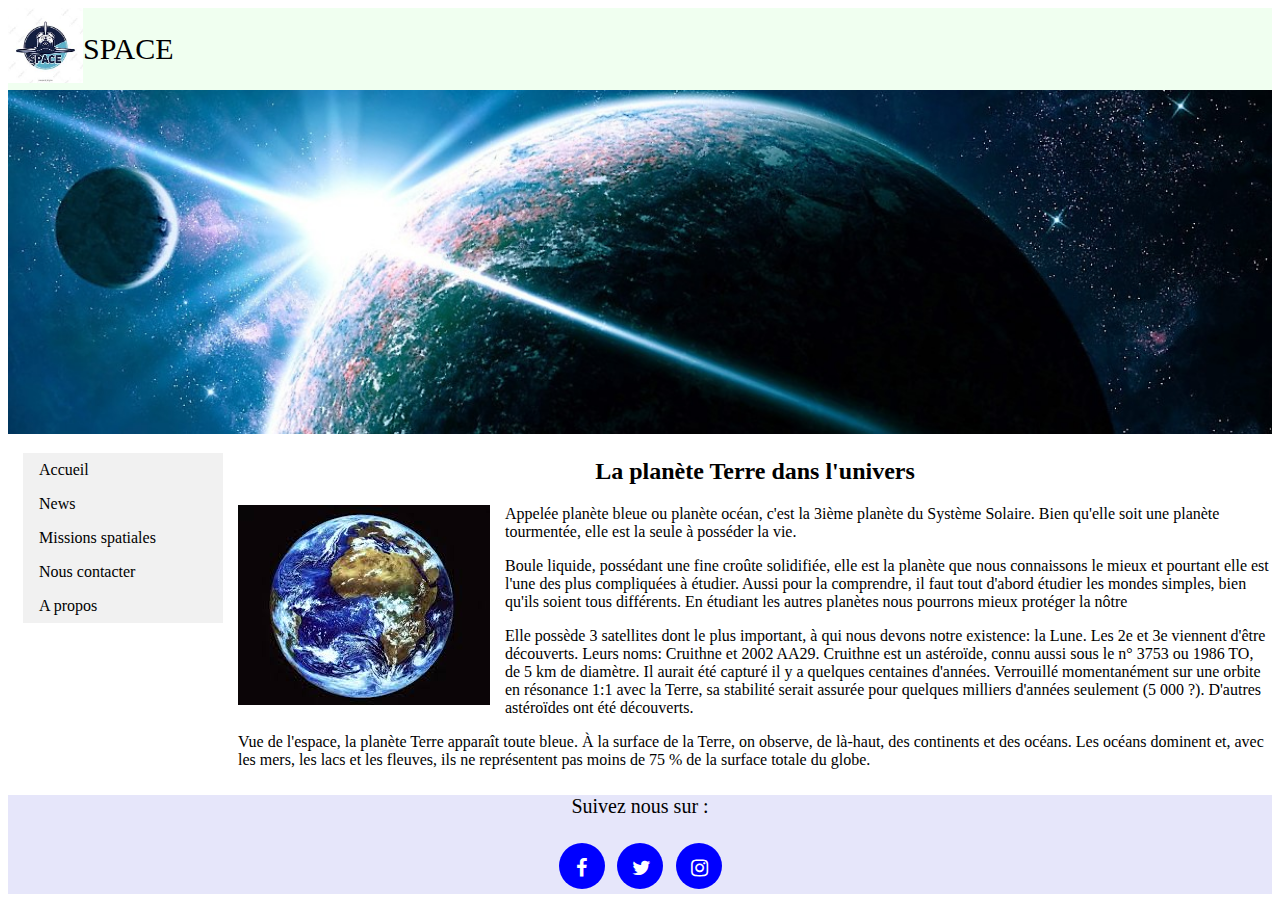
<file: index.html>
<!DOCTYPE html>
<html lang="fr">
	<head>
	    <meta charset="UTF-8">
	    <meta http-equiv="X-UA-Compatible" content="IE=edge">
	    <meta name="viewport" content="width=device-width, initial-scale=1.0">
	    <title>Document</title>
	    <link rel="stylesheet" type="text/css" href="style.css">
	    <link rel="stylesheet" href="ftp/css/font-awesome.min.css">
	</head>
	<body>
		<header>
			<div><img src="images/logo.jpg" class="logo"></div>
			<div>SPACE</div>
		</header>
	    <div>
            <img src="images/terre.jpg" alt="planète terre" class="image-terre">
        </div>
        <div class="contenu">
	    	<nav class="abc">
		    	<ul>
					<li><a href="index.html">Accueil</a></li>
					<li><a href="news.html">News</a></li>
					<li><a href="missions.html">Missions spatiales</a></li>
					<li><a href="contacter.html">Nous contacter</a></li>
					<li><a href="propos.html">A propos</a></li>
				</ul> 
		    </nav>

		    <section>
			    <h2>La planète Terre dans l'univers</h2>
	            <div>
	                <div><img src="images/pterre.jpg" alt="" class="group"></div>
	                <p>Appelée planète bleue ou planète océan, c'est la 3ième planète du Système Solaire. Bien qu'elle soit une planète tourmentée, elle est la seule à posséder la vie.</p>
	                <p>Boule liquide, possédant une fine croûte solidifiée, elle est la planète que nous connaissons le mieux et pourtant elle est l'une des plus compliquées à étudier. Aussi pour la comprendre, il faut tout d'abord étudier les mondes simples, bien qu'ils soient tous différents. En étudiant les autres planètes nous pourrons mieux protéger la nôtre</p>
	                <p>Elle possède 3 satellites dont le plus important, à qui nous devons notre existence: la Lune. Les 2e et 3e  viennent d'être découverts. Leurs noms: Cruithne et 2002 AA29. Cruithne est un astéroïde, connu aussi sous le n° 3753 ou 1986 TO, de 5 km de diamètre. Il aurait été capturé il y a quelques centaines d'années. Verrouillé momentanément sur une orbite en résonance 1:1 avec la Terre, sa stabilité serait assurée pour quelques milliers d'années seulement (5 000 ?). D'autres astéroïdes ont été découverts.</p>
	                <p>Vue de l'espace, la planète Terre apparaît toute bleue. À la surface de la Terre, on observe, de là-haut, des continents et des océans. Les océans dominent et, avec les mers, les lacs et les fleuves, ils ne représentent pas moins de 75 % de la surface totale du globe.</p>
	            </div>
		    </section>
		</div>
	    <footer>
	    	<div class="piedDePage">
			    <p class="texteFooter">Suivez nous sur :</p>
			    <div class="r_sociaux">
			        <a href="#" class=""><i class="fa fa-facebook fa-2x iconfb" aria-hidden="true"></i></a>
			        <a href="#" class=""><i class="fa fa-twitter fa-2x icontw" aria-hidden="true"></i></a>
			        <a href="#" class=""><i class="fa fa-instagram fa-2x iconinst" aria-hidden="true"></i></a>
			    </div>
			</div>
	    	
	    </footer>
	</body>
</html>
</file>
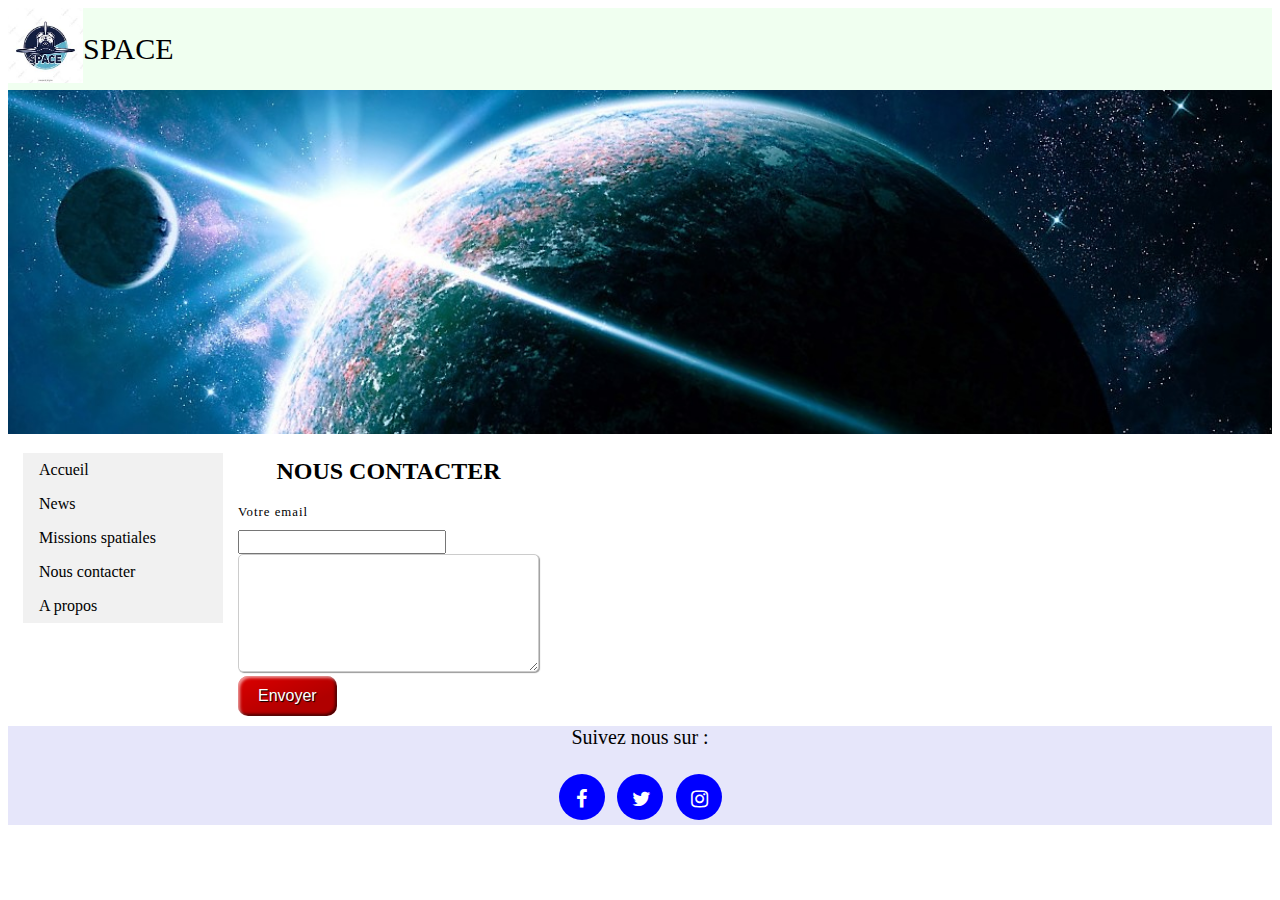
<file: contacter.html>
<!DOCTYPE html>
<html lang="fr">
	<head>
	    <meta charset="UTF-8">
	    <meta http-equiv="X-UA-Compatible" content="IE=edge">
	    <meta name="viewport" content="width=device-width, initial-scale=1.0">
	    <title>Document</title>
	    <link rel="stylesheet" type="text/css" href="style.css">
	    <link rel="stylesheet" href="ftp/css/font-awesome.min.css">
	</head>
	<body>
		<header>
			<div><img src="images/logo.jpg" class="logo"></div>
			<div>SPACE</div>
		</header>
	    <div>
            <img src="images/terre.jpg" alt="planète terre" class="image-terre">
        </div>
        <div class="contenu">
	    	<nav class="abc">
		    	<ul>
					<li><a href="index.html">Accueil</a></li>
					<li><a href="news.html">News</a></li>
					<li><a href="missions.html">Missions spatiales</a></li>
					<li><a href="contacter.html">Nous contacter</a></li>
					<li><a href="propos.html">A propos</a></li>
				</ul> 
		    </nav>

		    <section>
			    <h2>NOUS CONTACTER</h2>
	        	<form>
	        		<div>
	        			<label for="email">Votre email</label>
	        			<input id="email" type="email" name="email">
	        		</div>
	        		<div>
		        		<textarea id="story" name="story"
						          rows="5" cols="33" placeholder="Votre meassage ...">
						
						</textarea>
					</div>
					<button class="favorite styled" type="button">
					    Envoyer
					</button>
	        	</form>
		    </section>
		</div>
	    <footer>
	    	<div class="piedDePage">
			    <p class="texteFooter">Suivez nous sur :</p>
			    <div class="r_sociaux">
			        <a href="#" class=""><i class="fa fa-facebook fa-2x iconfb" aria-hidden="true"></i></a>
			        <a href="#" class=""><i class="fa fa-twitter fa-2x icontw" aria-hidden="true"></i></a>
			        <a href="#" class=""><i class="fa fa-instagram fa-2x iconinst" aria-hidden="true"></i></a>
			    </div>
			</div>
	    	
	    </footer>
	</body>
</html>
</file>
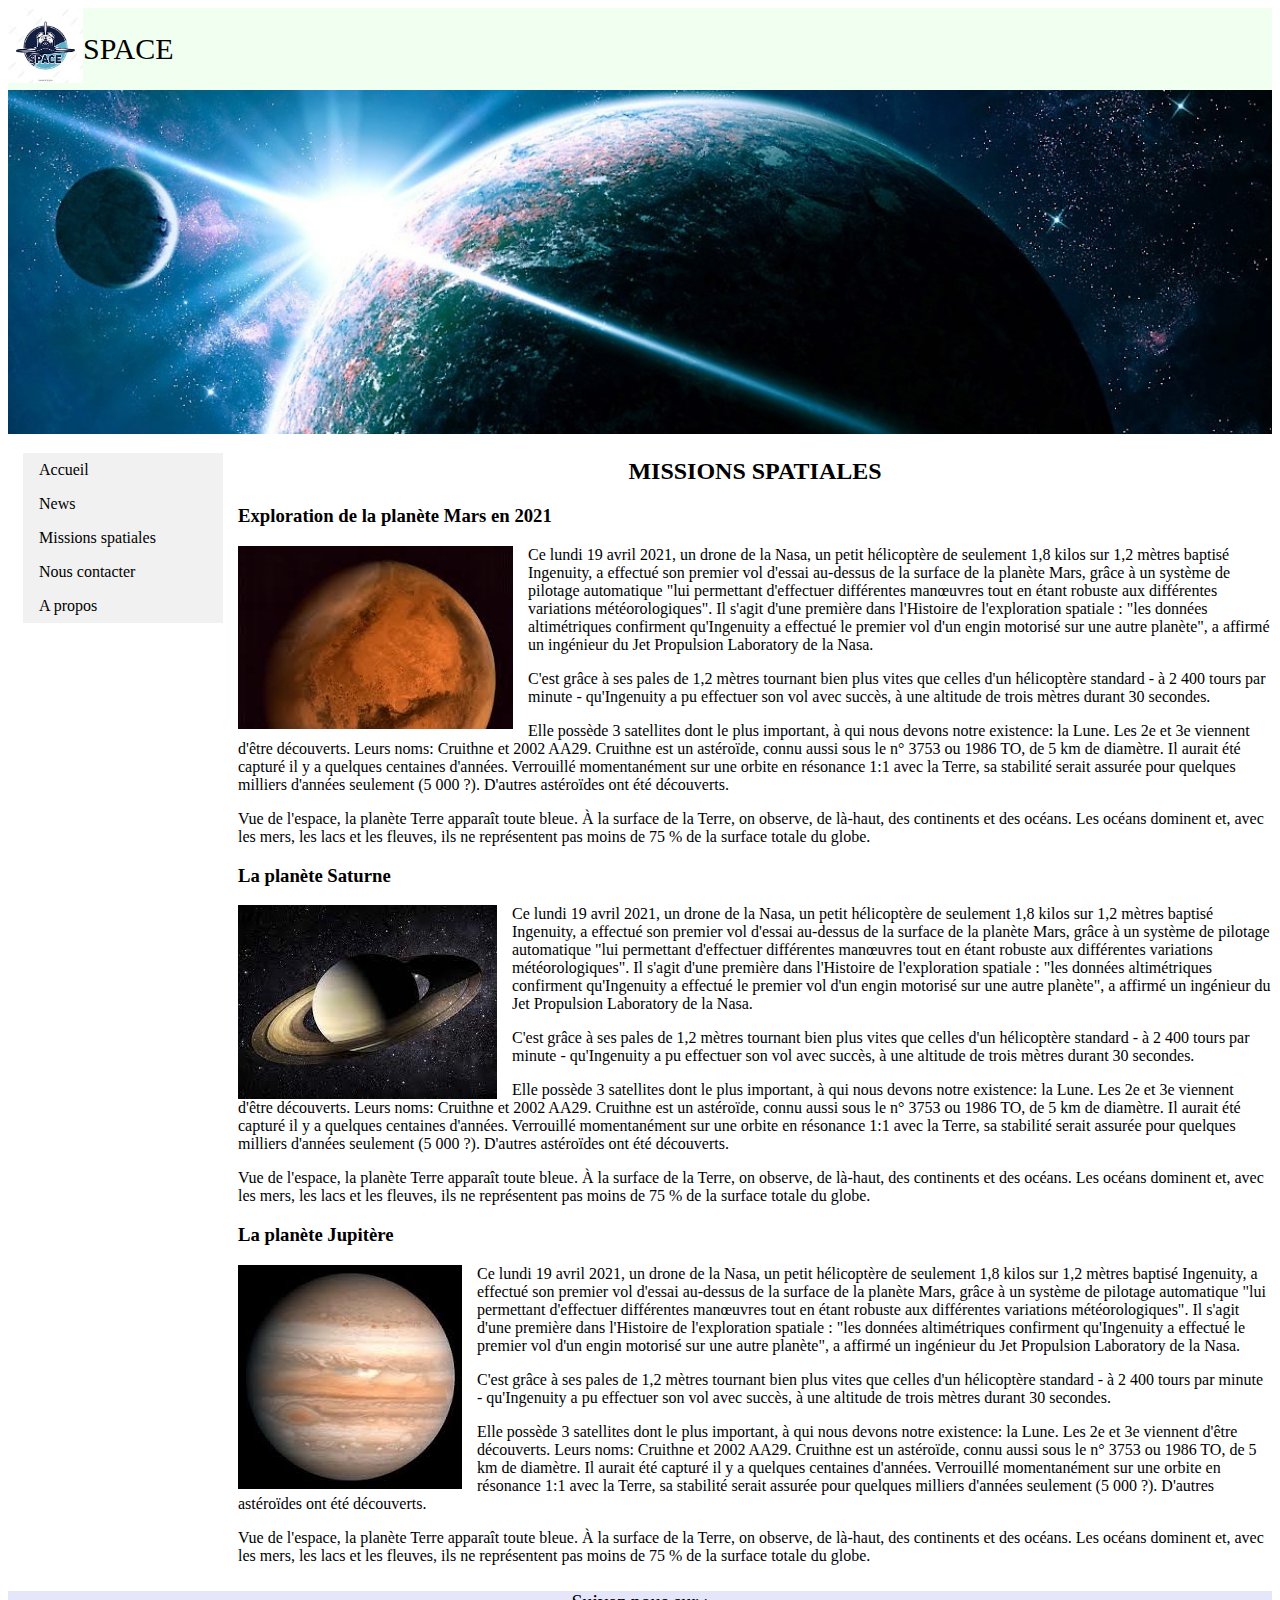
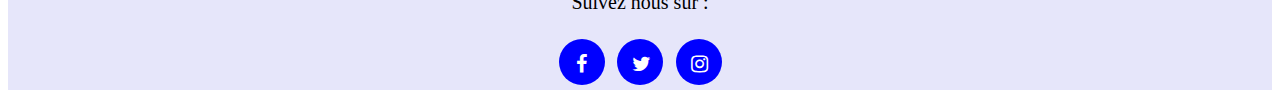
<file: missions.html>
<!DOCTYPE html>
<html lang="fr">
	<head>
	    <meta charset="UTF-8">
	    <meta http-equiv="X-UA-Compatible" content="IE=edge">
	    <meta name="viewport" content="width=device-width, initial-scale=1.0">
	    <title>Document</title>
	    <link rel="stylesheet" type="text/css" href="style.css">
	    <link rel="stylesheet" href="ftp/css/font-awesome.min.css">
	</head>
	<body>
		<header>
			<div><img src="images/logo.jpg" class="logo"></div>
			<div>SPACE</div>
		</header>
	    <div>
            <img src="images/terre.jpg" alt="planète terre" class="image-terre">
        </div>
        <div class="contenu">
	    	<nav class="abc">
		    	<ul>
					<li><a href="index.html">Accueil</a></li>
					<li><a href="news.html">News</a></li>
					<li><a href="missions.html">Missions spatiales</a></li>
					<li><a href="contacter.html">Nous contacter</a></li>
					<li><a href="propos.html">A propos</a></li>
				</ul> 
		    </nav>

		    <section>
			    <h2>MISSIONS SPATIALES</h2>
	            <div>
	            	<h3>Exploration de la planète Mars en 2021</h3>
	                <div><img src="images/mars1.jpg" alt="" class="group"></div>
	                <p>Ce lundi 19 avril 2021, un drone de la Nasa, un petit hélicoptère de seulement 1,8 kilos sur 1,2 mètres baptisé Ingenuity, a effectué son premier vol d'essai au-dessus de la surface de la planète Mars, grâce à un système de pilotage automatique "lui permettant d'effectuer différentes manœuvres tout en étant robuste aux différentes variations météorologiques". Il s'agit d'une première dans l'Histoire de l'exploration spatiale : "les données altimétriques confirment qu'Ingenuity a effectué le premier vol d'un engin motorisé sur une autre planète", a affirmé un ingénieur du Jet Propulsion Laboratory de la Nasa.</p>
	                <p>C'est grâce à ses pales de 1,2 mètres tournant bien plus vites que celles d'un hélicoptère standard - à 2 400 tours par minute - qu'Ingenuity a pu effectuer son vol avec succès, à une altitude de trois mètres durant 30 secondes.</p>
	                <p>Elle possède 3 satellites dont le plus important, à qui nous devons notre existence: la Lune. Les 2e et 3e  viennent d'être découverts. Leurs noms: Cruithne et 2002 AA29. Cruithne est un astéroïde, connu aussi sous le n° 3753 ou 1986 TO, de 5 km de diamètre. Il aurait été capturé il y a quelques centaines d'années. Verrouillé momentanément sur une orbite en résonance 1:1 avec la Terre, sa stabilité serait assurée pour quelques milliers d'années seulement (5 000 ?). D'autres astéroïdes ont été découverts.</p>
	                <p>Vue de l'espace, la planète Terre apparaît toute bleue. À la surface de la Terre, on observe, de là-haut, des continents et des océans. Les océans dominent et, avec les mers, les lacs et les fleuves, ils ne représentent pas moins de 75 % de la surface totale du globe.</p>
	            </div>
	            <div>
	            	<h3>La planète Saturne</h3>
	                <div><img src="images/saturne.jpg" alt="" class="group"></div>
	                <p>Ce lundi 19 avril 2021, un drone de la Nasa, un petit hélicoptère de seulement 1,8 kilos sur 1,2 mètres baptisé Ingenuity, a effectué son premier vol d'essai au-dessus de la surface de la planète Mars, grâce à un système de pilotage automatique "lui permettant d'effectuer différentes manœuvres tout en étant robuste aux différentes variations météorologiques". Il s'agit d'une première dans l'Histoire de l'exploration spatiale : "les données altimétriques confirment qu'Ingenuity a effectué le premier vol d'un engin motorisé sur une autre planète", a affirmé un ingénieur du Jet Propulsion Laboratory de la Nasa.</p>
	                <p>C'est grâce à ses pales de 1,2 mètres tournant bien plus vites que celles d'un hélicoptère standard - à 2 400 tours par minute - qu'Ingenuity a pu effectuer son vol avec succès, à une altitude de trois mètres durant 30 secondes.</p>
	                <p>Elle possède 3 satellites dont le plus important, à qui nous devons notre existence: la Lune. Les 2e et 3e  viennent d'être découverts. Leurs noms: Cruithne et 2002 AA29. Cruithne est un astéroïde, connu aussi sous le n° 3753 ou 1986 TO, de 5 km de diamètre. Il aurait été capturé il y a quelques centaines d'années. Verrouillé momentanément sur une orbite en résonance 1:1 avec la Terre, sa stabilité serait assurée pour quelques milliers d'années seulement (5 000 ?). D'autres astéroïdes ont été découverts.</p>
	                <p>Vue de l'espace, la planète Terre apparaît toute bleue. À la surface de la Terre, on observe, de là-haut, des continents et des océans. Les océans dominent et, avec les mers, les lacs et les fleuves, ils ne représentent pas moins de 75 % de la surface totale du globe.</p>
	            </div>
	            <div>
	            	<h3>La planète Jupitère</h3>
	                <div><img src="images/jupiter.jpg" alt="" class="group"></div>
	                <p>Ce lundi 19 avril 2021, un drone de la Nasa, un petit hélicoptère de seulement 1,8 kilos sur 1,2 mètres baptisé Ingenuity, a effectué son premier vol d'essai au-dessus de la surface de la planète Mars, grâce à un système de pilotage automatique "lui permettant d'effectuer différentes manœuvres tout en étant robuste aux différentes variations météorologiques". Il s'agit d'une première dans l'Histoire de l'exploration spatiale : "les données altimétriques confirment qu'Ingenuity a effectué le premier vol d'un engin motorisé sur une autre planète", a affirmé un ingénieur du Jet Propulsion Laboratory de la Nasa.</p>
	                <p>C'est grâce à ses pales de 1,2 mètres tournant bien plus vites que celles d'un hélicoptère standard - à 2 400 tours par minute - qu'Ingenuity a pu effectuer son vol avec succès, à une altitude de trois mètres durant 30 secondes.</p>
	                <p>Elle possède 3 satellites dont le plus important, à qui nous devons notre existence: la Lune. Les 2e et 3e  viennent d'être découverts. Leurs noms: Cruithne et 2002 AA29. Cruithne est un astéroïde, connu aussi sous le n° 3753 ou 1986 TO, de 5 km de diamètre. Il aurait été capturé il y a quelques centaines d'années. Verrouillé momentanément sur une orbite en résonance 1:1 avec la Terre, sa stabilité serait assurée pour quelques milliers d'années seulement (5 000 ?). D'autres astéroïdes ont été découverts.</p>
	                <p>Vue de l'espace, la planète Terre apparaît toute bleue. À la surface de la Terre, on observe, de là-haut, des continents et des océans. Les océans dominent et, avec les mers, les lacs et les fleuves, ils ne représentent pas moins de 75 % de la surface totale du globe.</p>
	            </div>
		    </section>
		</div>
	    <footer>
	    	<div class="piedDePage">
			    <p class="texteFooter">Suivez nous sur :</p>
			    <div class="r_sociaux">
			        <a href="#" class=""><i class="fa fa-facebook fa-2x iconfb" aria-hidden="true"></i></a>
			        <a href="#" class=""><i class="fa fa-twitter fa-2x icontw" aria-hidden="true"></i></a>
			        <a href="#" class=""><i class="fa fa-instagram fa-2x iconinst" aria-hidden="true"></i></a>
			    </div>
			</div>
	    	
	    </footer>
	</body>
</html>
</file>
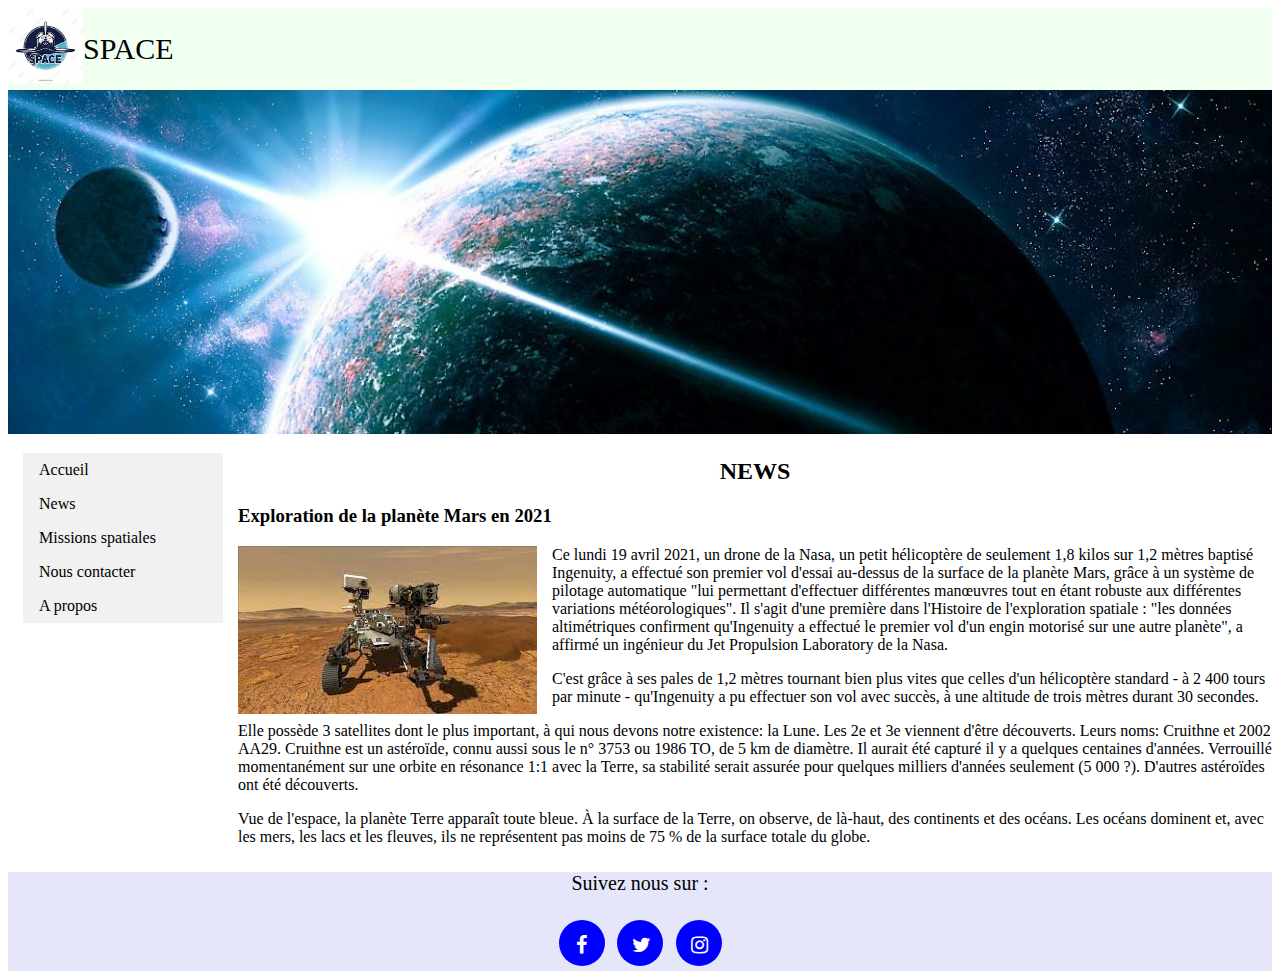
<file: news.html>
<!DOCTYPE html>
<html lang="fr">
	<head>
	    <meta charset="UTF-8">
	    <meta http-equiv="X-UA-Compatible" content="IE=edge">
	    <meta name="viewport" content="width=device-width, initial-scale=1.0">
	    <title>Document</title>
	    <link rel="stylesheet" type="text/css" href="style.css">
	    <link rel="stylesheet" href="ftp/css/font-awesome.min.css">
	</head>
	<body>
		<header>
			<div><img src="images/logo.jpg" class="logo"></div>
			<div>SPACE</div>
		</header>
	    <div>
            <img src="images/terre.jpg" alt="planète terre" class="image-terre">
        </div>
        <div class="contenu">
	    	<nav class="abc">
		    	<ul>
					<li><a href="index.html">Accueil</a></li>
					<li><a href="news.html">News</a></li>
					<li><a href="missions.html">Missions spatiales</a></li>
					<li><a href="contacter.html">Nous contacter</a></li>
					<li><a href="propos.html">A propos</a></li>
				</ul> 
		    </nav>

		    <section>
			    <h2>NEWS</h2>
	            <div>
	            	<h3>Exploration de la planète Mars en 2021</h3>
	                <div><img src="images/robot_mars.jpg" alt="" class="group"></div>
	                <p>Ce lundi 19 avril 2021, un drone de la Nasa, un petit hélicoptère de seulement 1,8 kilos sur 1,2 mètres baptisé Ingenuity, a effectué son premier vol d'essai au-dessus de la surface de la planète Mars, grâce à un système de pilotage automatique "lui permettant d'effectuer différentes manœuvres tout en étant robuste aux différentes variations météorologiques". Il s'agit d'une première dans l'Histoire de l'exploration spatiale : "les données altimétriques confirment qu'Ingenuity a effectué le premier vol d'un engin motorisé sur une autre planète", a affirmé un ingénieur du Jet Propulsion Laboratory de la Nasa.</p>
	                <p>C'est grâce à ses pales de 1,2 mètres tournant bien plus vites que celles d'un hélicoptère standard - à 2 400 tours par minute - qu'Ingenuity a pu effectuer son vol avec succès, à une altitude de trois mètres durant 30 secondes.</p>
	                <p>Elle possède 3 satellites dont le plus important, à qui nous devons notre existence: la Lune. Les 2e et 3e  viennent d'être découverts. Leurs noms: Cruithne et 2002 AA29. Cruithne est un astéroïde, connu aussi sous le n° 3753 ou 1986 TO, de 5 km de diamètre. Il aurait été capturé il y a quelques centaines d'années. Verrouillé momentanément sur une orbite en résonance 1:1 avec la Terre, sa stabilité serait assurée pour quelques milliers d'années seulement (5 000 ?). D'autres astéroïdes ont été découverts.</p>
	                <p>Vue de l'espace, la planète Terre apparaît toute bleue. À la surface de la Terre, on observe, de là-haut, des continents et des océans. Les océans dominent et, avec les mers, les lacs et les fleuves, ils ne représentent pas moins de 75 % de la surface totale du globe.</p>
	            </div>
		    </section>
		</div>
	    <footer>
	    	<div class="piedDePage">
			    <p class="texteFooter">Suivez nous sur :</p>
			    <div class="r_sociaux">
			        <a href="#" class=""><i class="fa fa-facebook fa-2x iconfb" aria-hidden="true"></i></a>
			        <a href="#" class=""><i class="fa fa-twitter fa-2x icontw" aria-hidden="true"></i></a>
			        <a href="#" class=""><i class="fa fa-instagram fa-2x iconinst" aria-hidden="true"></i></a>
			    </div>
			</div>
	    	
	    </footer>
	</body>
</html>
</file>
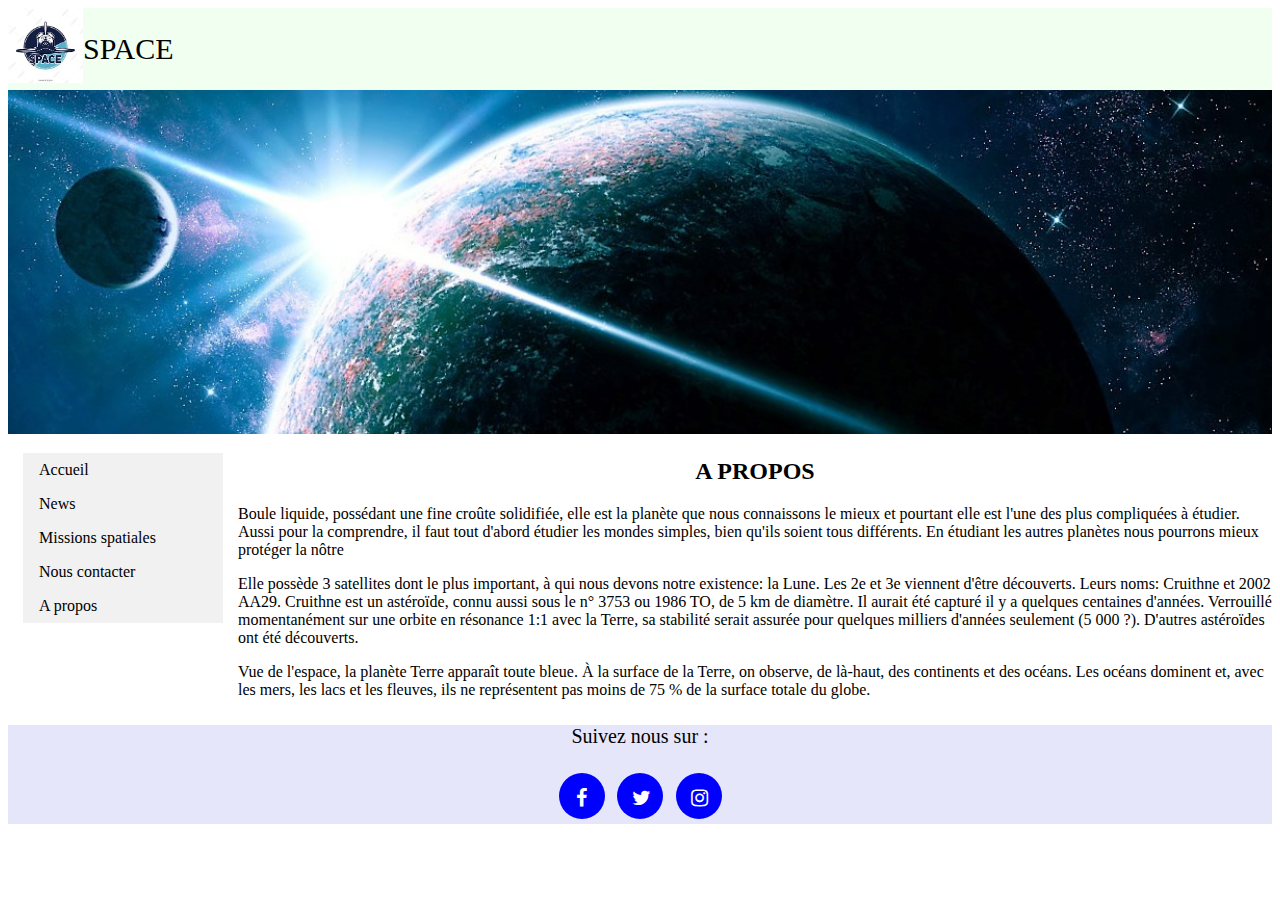
<file: propos.html>
<!DOCTYPE html>
<html lang="fr">
	<head>
	    <meta charset="UTF-8">
	    <meta http-equiv="X-UA-Compatible" content="IE=edge">
	    <meta name="viewport" content="width=device-width, initial-scale=1.0">
	    <title>Document</title>
	    <link rel="stylesheet" type="text/css" href="style.css">
	    <link rel="stylesheet" href="ftp/css/font-awesome.min.css">
	</head>
	<body>
		<header>
			<div><img src="images/logo.jpg" class="logo"></div>
			<div>SPACE</div>
		</header>
	    <div>
            <img src="images/terre.jpg" alt="planète terre" class="image-terre">
        </div>
        <div class="contenu">
	    	<nav class="abc">
		    	<ul>
					<li><a href="index.html">Accueil</a></li>
					<li><a href="news.html">News</a></li>
					<li><a href="missions.html">Missions spatiales</a></li>
					<li><a href="contacter.html">Nous contacter</a></li>
					<li><a href="propos.html">A propos</a></li>
				</ul> 
		    </nav>

		    <section>
			    <h2>A PROPOS</h2>
	            <div>
	                
	                <p>Boule liquide, possédant une fine croûte solidifiée, elle est la planète que nous connaissons le mieux et pourtant elle est l'une des plus compliquées à étudier. Aussi pour la comprendre, il faut tout d'abord étudier les mondes simples, bien qu'ils soient tous différents. En étudiant les autres planètes nous pourrons mieux protéger la nôtre</p>
	                <p>Elle possède 3 satellites dont le plus important, à qui nous devons notre existence: la Lune. Les 2e et 3e  viennent d'être découverts. Leurs noms: Cruithne et 2002 AA29. Cruithne est un astéroïde, connu aussi sous le n° 3753 ou 1986 TO, de 5 km de diamètre. Il aurait été capturé il y a quelques centaines d'années. Verrouillé momentanément sur une orbite en résonance 1:1 avec la Terre, sa stabilité serait assurée pour quelques milliers d'années seulement (5 000 ?). D'autres astéroïdes ont été découverts.</p>
	                <p>Vue de l'espace, la planète Terre apparaît toute bleue. À la surface de la Terre, on observe, de là-haut, des continents et des océans. Les océans dominent et, avec les mers, les lacs et les fleuves, ils ne représentent pas moins de 75 % de la surface totale du globe.</p>
	            </div>
		    </section>
		</div>
	    <footer>
	    	<div class="piedDePage">
			    <p class="texteFooter">Suivez nous sur :</p>
			    <div class="r_sociaux">
			        <a href="#" class=""><i class="fa fa-facebook fa-2x iconfb" aria-hidden="true"></i></a>
			        <a href="#" class=""><i class="fa fa-twitter fa-2x icontw" aria-hidden="true"></i></a>
			        <a href="#" class=""><i class="fa fa-instagram fa-2x iconinst" aria-hidden="true"></i></a>
			    </div>
			</div>
	    	
	    </footer>
	</body>
</html>
</file>
<file: style.css>
header
{
    background-color: #f0fff0;
    display: flex;
    align-items: center;
    font-size: 30px;
}

.logo
{
    height: 75px;
    width: auto;
}

nav
{
    margin: 15px;
}
h2
{
    text-align: center;
}
.group
{
    float: left;
    margin-right: 15px;
}
.contenu
{
    display: flex;
}

.image-terre
{
    width: 100%;
}

ul {
    list-style-type: none;
    margin: 0;
    padding: 0;
    width: 200px;
    background-color: #f1f1f1;
}

li a {
    display: block;
    color: #000;
    padding: 8px 0 8px 16px;
    text-decoration: none;
}

/* Change the link color on hover */
li a:hover {
    background-color: #555;
    color: white;
}


/* FORMULAIRE */

label, 
textarea {
    font-size: .8rem;
    letter-spacing: 1px;
}
textarea {
    padding: 10px;
    line-height: 1.5;
    border-radius: 5px;
    border: 1px solid #ccc;
    box-shadow: 1px 1px 1px #999;
}

label {
    display: block;
    margin-bottom: 10px;
}
input {
    font-family: inherit;
    font-size: inherit;
    line-height: inherit;
    overflow: visible;
}



/* Bouton Envoyer*/
.styled {
    border: 0;
    line-height: 2.5;
    padding: 0 20px;
    font-size: 1rem;
    text-align: center;
    color: #fff;
    text-shadow: 1px 1px 1px #000;
    border-radius: 10px;
    background-color: rgba(220, 0, 0, 1);
    background-image: linear-gradient(to top left,
                                      rgba(0, 0, 0, .2),
                                      rgba(0, 0, 0, .2) 30%,
                                      rgba(0, 0, 0, 0));
    box-shadow: inset 2px 2px 3px rgba(255, 255, 255, .6),
                inset -2px -2px 3px rgba(0, 0, 0, .6);
}

.styled:hover {
    background-color: rgba(255, 0, 0, 1);
}

.styled:active {
    box-shadow: inset -2px -2px 3px rgba(255, 255, 255, .6),
                inset 2px 2px 3px rgba(0, 0, 0, .6);
}







/* FOOTER */
footer
{
    background-color: #e6e6fa;
}
.texteFooter
{
    margin-top: 10px;
    font-size: 20px;
}
.piedDePage
{
    text-align: center;
}
.r_sociaux
{
    text-align: center;
    font-size: 10px;
}
.iconfb, .icontw, .iconinst
{
    border-radius: 100%;
    background-color: blue;
    color: white;
    height: 16px;
    width: 16px;
    padding: 15px;
    margin: 5px;
}
.iconfb:hover, .icontw:hover, .iconinst:hover
{
    background-color: rgb(44, 14, 14);
}




/* RESPONSIVE */
@media screen and (max-width: 700px)
{
    .contenu
    {
        flex-direction: column;
        align-items: center;
    }
}
</file>
